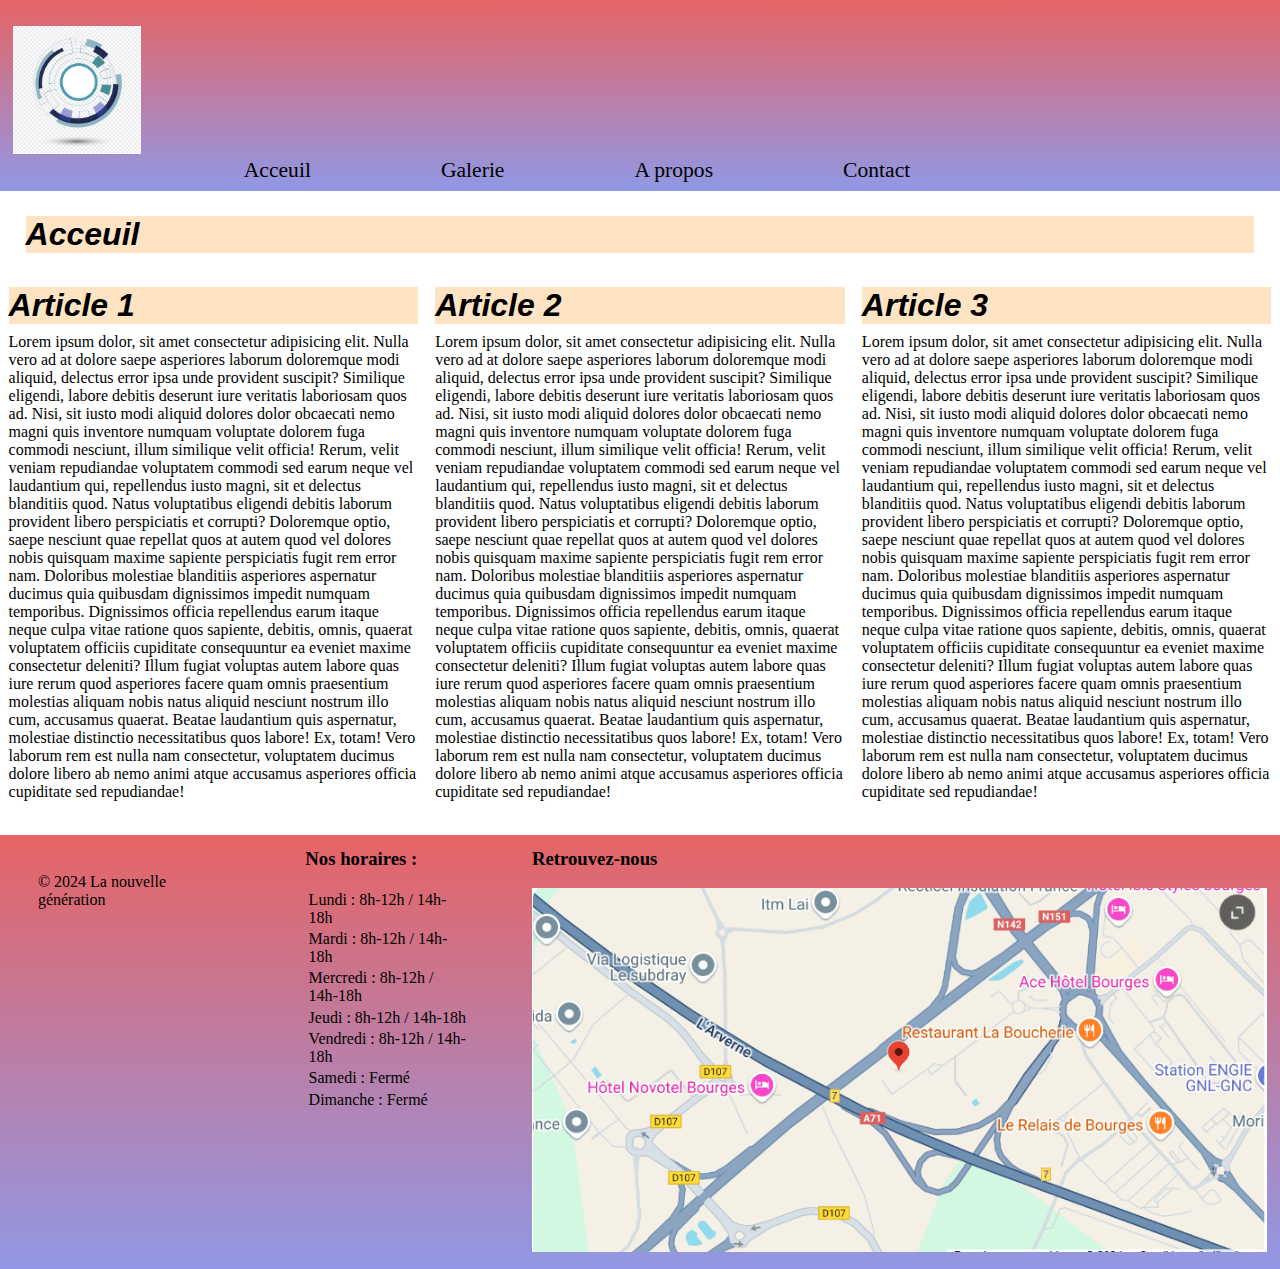
<file: index.html>
<!DOCTYPE html>
<html lang="zxx">
<head>
    <meta charset="UTF-8">
    <meta name="viewport" content="width=device-width, initial-scale=1.0">
    <title>Page d'acceuil</title>
    <link rel="stylesheet" href="style.css">
</head>
<body>
    <header>
        <img src="photos/transparent-logo.jpg" alt="logo de l'entreprise">
        <nav>
            <div class="desktop">
                <ul>
                    <li><a href="index.html" title="acceuil" target="_blank">Acceuil</a></li>
                    <li><a href="galerie.html" title="galerie" target="_blank">Galerie</a></li>
                    <li><a href="apropos.html" title="apropos" target="_blank">A propos</a></li>
                    <li><a href="contact.html" title="contact" target="_blank">Contact</a></li>   
                </ul>
            </div>

            <div class="mobile">
                <select name="mobile" id="mobile">
                    <option value="index.html">Acceuil</option>
                    <option value="galerie.html">Galerie</option>
                    <option value="apropos.html">A propos</option>
                    <option value="contact.html">Contact</option>
                </select>
            </div>
            
        </nav>
    </header>
    
    <main>
        <h1>Acceuil</h1>
        <div class="articles">

        <article class="article1">
            <h2>Article 1</h2>
            <p>Lorem ipsum dolor, sit amet consectetur adipisicing elit. Nulla vero ad at dolore saepe asperiores laborum doloremque modi aliquid, delectus error ipsa unde provident suscipit? Similique eligendi, labore debitis deserunt iure veritatis laboriosam quos ad. Nisi, sit iusto modi aliquid dolores dolor obcaecati nemo magni quis inventore numquam voluptate dolorem fuga commodi nesciunt, illum similique velit officia! Rerum, velit veniam repudiandae voluptatem commodi sed earum neque vel laudantium qui, repellendus iusto magni, sit et delectus blanditiis quod. Natus voluptatibus eligendi debitis laborum provident libero perspiciatis et corrupti? Doloremque optio, saepe nesciunt quae repellat quos at autem quod vel dolores nobis quisquam maxime sapiente perspiciatis fugit rem error nam. Doloribus molestiae blanditiis asperiores aspernatur ducimus quia quibusdam dignissimos impedit numquam temporibus. Dignissimos officia repellendus earum itaque neque culpa vitae ratione quos sapiente, debitis, omnis, quaerat voluptatem officiis cupiditate consequuntur ea eveniet maxime consectetur deleniti? Illum fugiat voluptas autem labore quas iure rerum quod asperiores facere quam omnis praesentium molestias aliquam nobis natus aliquid nesciunt nostrum illo cum, accusamus quaerat. Beatae laudantium quis aspernatur, molestiae distinctio necessitatibus quos labore! Ex, totam! Vero laborum rem est nulla nam consectetur, voluptatem ducimus dolore libero ab nemo animi atque accusamus asperiores officia cupiditate sed repudiandae!</p>
        </article>

        <article class="article2">
            <h2>Article 2</h2>
            <p>Lorem ipsum dolor, sit amet consectetur adipisicing elit. Nulla vero ad at dolore saepe asperiores laborum doloremque modi aliquid, delectus error ipsa unde provident suscipit? Similique eligendi, labore debitis deserunt iure veritatis laboriosam quos ad. Nisi, sit iusto modi aliquid dolores dolor obcaecati nemo magni quis inventore numquam voluptate dolorem fuga commodi nesciunt, illum similique velit officia! Rerum, velit veniam repudiandae voluptatem commodi sed earum neque vel laudantium qui, repellendus iusto magni, sit et delectus blanditiis quod. Natus voluptatibus eligendi debitis laborum provident libero perspiciatis et corrupti? Doloremque optio, saepe nesciunt quae repellat quos at autem quod vel dolores nobis quisquam maxime sapiente perspiciatis fugit rem error nam. Doloribus molestiae blanditiis asperiores aspernatur ducimus quia quibusdam dignissimos impedit numquam temporibus. Dignissimos officia repellendus earum itaque neque culpa vitae ratione quos sapiente, debitis, omnis, quaerat voluptatem officiis cupiditate consequuntur ea eveniet maxime consectetur deleniti? Illum fugiat voluptas autem labore quas iure rerum quod asperiores facere quam omnis praesentium molestias aliquam nobis natus aliquid nesciunt nostrum illo cum, accusamus quaerat. Beatae laudantium quis aspernatur, molestiae distinctio necessitatibus quos labore! Ex, totam! Vero laborum rem est nulla nam consectetur, voluptatem ducimus dolore libero ab nemo animi atque accusamus asperiores officia cupiditate sed repudiandae!</p>
        </article>

        <article class="article3">
            <h2>Article 3</h2>
            <p>Lorem ipsum dolor, sit amet consectetur adipisicing elit. Nulla vero ad at dolore saepe asperiores laborum doloremque modi aliquid, delectus error ipsa unde provident suscipit? Similique eligendi, labore debitis deserunt iure veritatis laboriosam quos ad. Nisi, sit iusto modi aliquid dolores dolor obcaecati nemo magni quis inventore numquam voluptate dolorem fuga commodi nesciunt, illum similique velit officia! Rerum, velit veniam repudiandae voluptatem commodi sed earum neque vel laudantium qui, repellendus iusto magni, sit et delectus blanditiis quod. Natus voluptatibus eligendi debitis laborum provident libero perspiciatis et corrupti? Doloremque optio, saepe nesciunt quae repellat quos at autem quod vel dolores nobis quisquam maxime sapiente perspiciatis fugit rem error nam. Doloribus molestiae blanditiis asperiores aspernatur ducimus quia quibusdam dignissimos impedit numquam temporibus. Dignissimos officia repellendus earum itaque neque culpa vitae ratione quos sapiente, debitis, omnis, quaerat voluptatem officiis cupiditate consequuntur ea eveniet maxime consectetur deleniti? Illum fugiat voluptas autem labore quas iure rerum quod asperiores facere quam omnis praesentium molestias aliquam nobis natus aliquid nesciunt nostrum illo cum, accusamus quaerat. Beatae laudantium quis aspernatur, molestiae distinctio necessitatibus quos labore! Ex, totam! Vero laborum rem est nulla nam consectetur, voluptatem ducimus dolore libero ab nemo animi atque accusamus asperiores officia cupiditate sed repudiandae!</p>
        </article>
        </div>
        

    </main>

    <footer>
        <p>&copy; 2024 La nouvelle génération</p>
        <section class="horaire">
            <h3>Nos horaires :</h3><br>
            <p>Lundi : 8h-12h / 14h-18h</p>
            <p>Mardi : 8h-12h / 14h-18h</p>
            <p>Mercredi : 8h-12h / 14h-18h</p>
            <p>Jeudi : 8h-12h / 14h-18h</p>
            <p>Vendredi : 8h-12h / 14h-18h</p>
            <p>Samedi : Fermé</p>
            <p>Dimanche : Fermé</p>
        </section>

        <section class="map">
            <h3>Retrouvez-nous</h3><br>
            <img src="photos/maps.PNG" alt="Notre local" usemap="#maps">
            <map name="maps">
            <area shape="rect" coords="0,0,100,100" href="https://g.co/kgs/kKCw4eo" alt="Google maps">
            </map>
        </section>

        

        
    </footer>
</body>
</html>
</file>
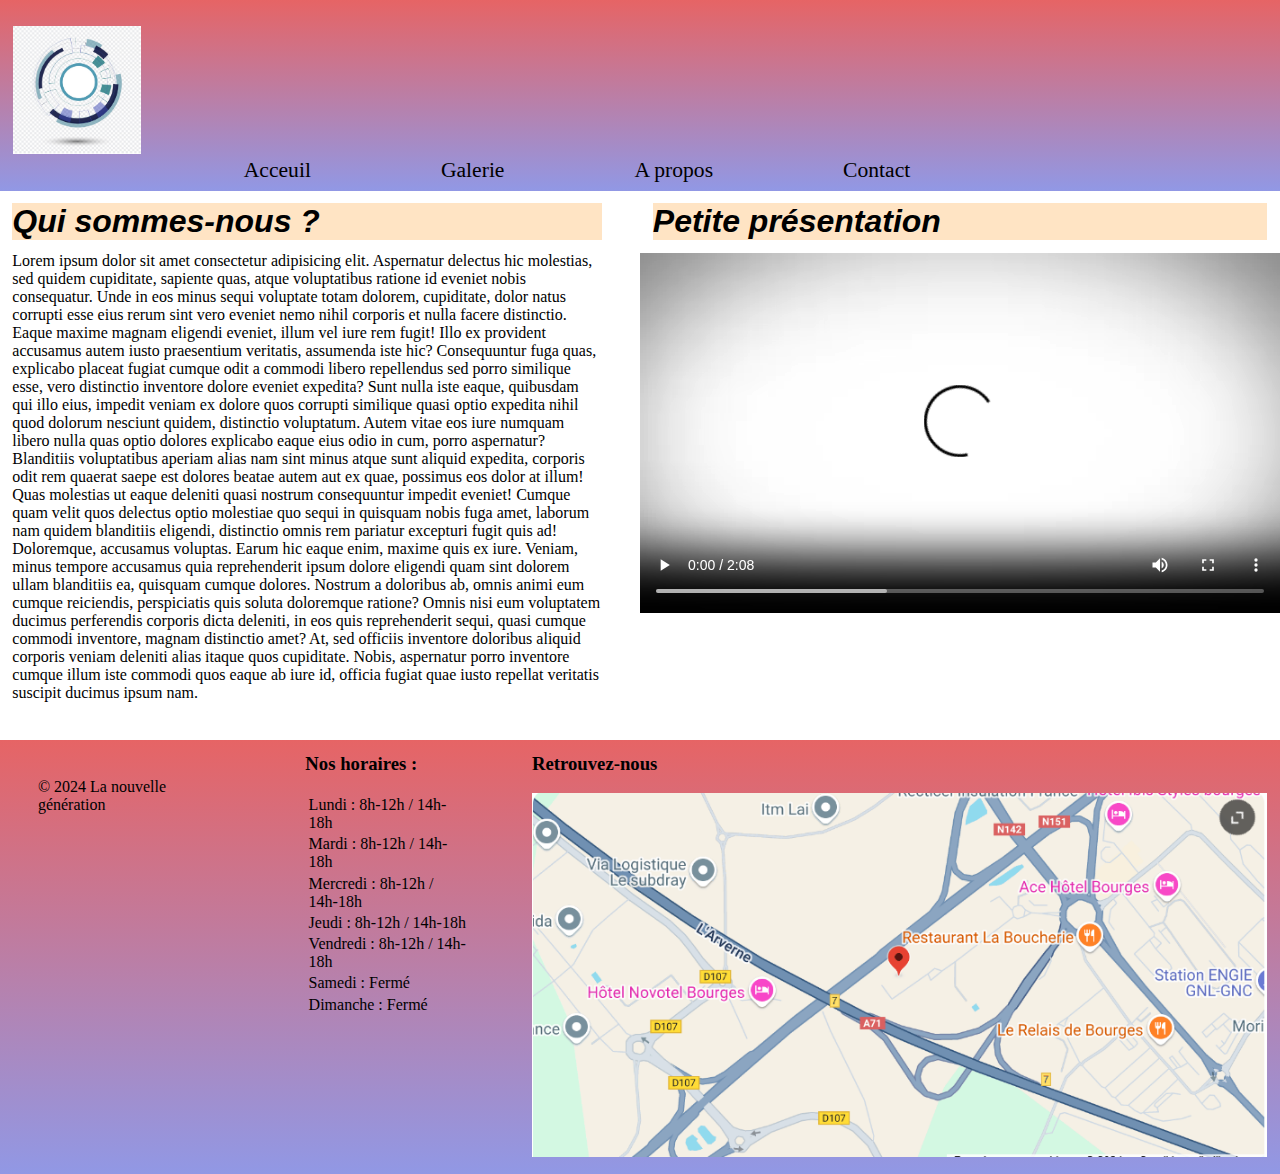
<file: apropos.html>
<!DOCTYPE html>
<html lang="zxx">
<head>
    <meta charset="UTF-8">
    <meta name="viewport" content="width=device-width, initial-scale=1.0">
    <title>A propos</title>
    <link rel="stylesheet" href="style.css">
</head>
<body>
    <header>
        <img src="photos/transparent-logo.jpg" alt="logo de l'entreprise">
        <nav>
            <div class="desktop">
                <ul>
                    <li><a href="index.html" title="acceuil" target="_blank">Acceuil</a></li>
                    <li><a href="galerie.html" title="galerie" target="_blank">Galerie</a></li>
                    <li><a href="apropos.html" title="apropos" target="_blank">A propos</a></li>
                    <li><a href="contact.html" title="contact" target="_blank">Contact</a></li>   
                </ul>
            </div>

            <div class="mobile">
                <select name="mobile" id="mobile">
                    <option value="index.html">Acceuil</option>
                    <option value="galerie.html">Galerie</option>
                    <option value="apropos.html">A propos</option>
                    <option value="contact.html">Contact</option>
                </select>
            </div>
            
        </nav>
    </header>
   
        
    <main>
        <section class="apropos">
            
            <div class="article4">
                <h1>Qui sommes-nous ?</h1>
                <p>Lorem ipsum dolor sit amet consectetur adipisicing elit. Aspernatur delectus hic molestias, sed quidem cupiditate, sapiente quas, atque voluptatibus ratione id eveniet nobis consequatur. Unde in eos minus sequi voluptate totam dolorem, cupiditate, dolor natus corrupti esse eius rerum sint vero eveniet nemo nihil corporis et nulla facere distinctio. Eaque maxime magnam eligendi eveniet, illum vel iure rem fugit! Illo ex provident accusamus autem iusto praesentium veritatis, assumenda iste hic? Consequuntur fuga quas, explicabo placeat fugiat cumque odit a commodi libero repellendus sed porro similique esse, vero distinctio inventore dolore eveniet expedita? Sunt nulla iste eaque, quibusdam qui illo eius, impedit veniam ex dolore quos corrupti similique quasi optio expedita nihil quod dolorum nesciunt quidem, distinctio voluptatum. Autem vitae eos iure numquam libero nulla quas optio dolores explicabo eaque eius odio in cum, porro aspernatur? Blanditiis voluptatibus aperiam alias nam sint minus atque sunt aliquid expedita, corporis odit rem quaerat saepe est dolores beatae autem aut ex quae, possimus eos dolor at illum! Quas molestias ut eaque deleniti quasi nostrum consequuntur impedit eveniet! Cumque quam velit quos delectus optio molestiae quo sequi in quisquam nobis fuga amet, laborum nam quidem blanditiis eligendi, distinctio omnis rem pariatur excepturi fugit quis ad! Doloremque, accusamus voluptas. Earum hic eaque enim, maxime quis ex iure. Veniam, minus tempore accusamus quia reprehenderit ipsum dolore eligendi quam sint dolorem ullam blanditiis ea, quisquam cumque dolores. Nostrum a doloribus ab, omnis animi eum cumque reiciendis, perspiciatis quis soluta doloremque ratione? Omnis nisi eum voluptatem ducimus perferendis corporis dicta deleniti, in eos quis reprehenderit sequi, quasi cumque commodi inventore, magnam distinctio amet? At, sed officiis inventore doloribus aliquid corporis veniam deleniti alias itaque quos cupiditate. Nobis, aspernatur porro inventore cumque illum iste commodi quos eaque ab iure id, officia fugiat quae iusto repellat veritatis suscipit ducimus ipsum nam.</p>
            </div>

            <div class="video">
                <h2>Petite présentation</h2>
                <video controls>
                    <source  src="video/video.mp4" type="video/mp4">
                    <source  src="video/video.ogg" type="video/ogg">
                    Votre navigateur ne supporte pas l'élément vidéo.
        
                </video>
            </div>
        </section>
        
    </main>

    <footer>
        <p>&copy; 2024 La nouvelle génération</p>
        <section class="horaire">
            <h3>Nos horaires :</h3><br>
            <p>Lundi : 8h-12h / 14h-18h</p>
            <p>Mardi : 8h-12h / 14h-18h</p>
            <p>Mercredi : 8h-12h / 14h-18h</p>
            <p>Jeudi : 8h-12h / 14h-18h</p>
            <p>Vendredi : 8h-12h / 14h-18h</p>
            <p>Samedi : Fermé</p>
            <p>Dimanche : Fermé</p>
        </section>

        <section class="map">
            <h3>Retrouvez-nous</h3><br>
            <img src="photos/maps.PNG" alt="Notre local" usemap="#maps">
            <map name="maps">
            <area shape="rect" coords="0,0,100,100" href="https://g.co/kgs/kKCw4eo" alt="Google maps">
            </map>
        </section>
    </footer>

</body>
</html>
</file>
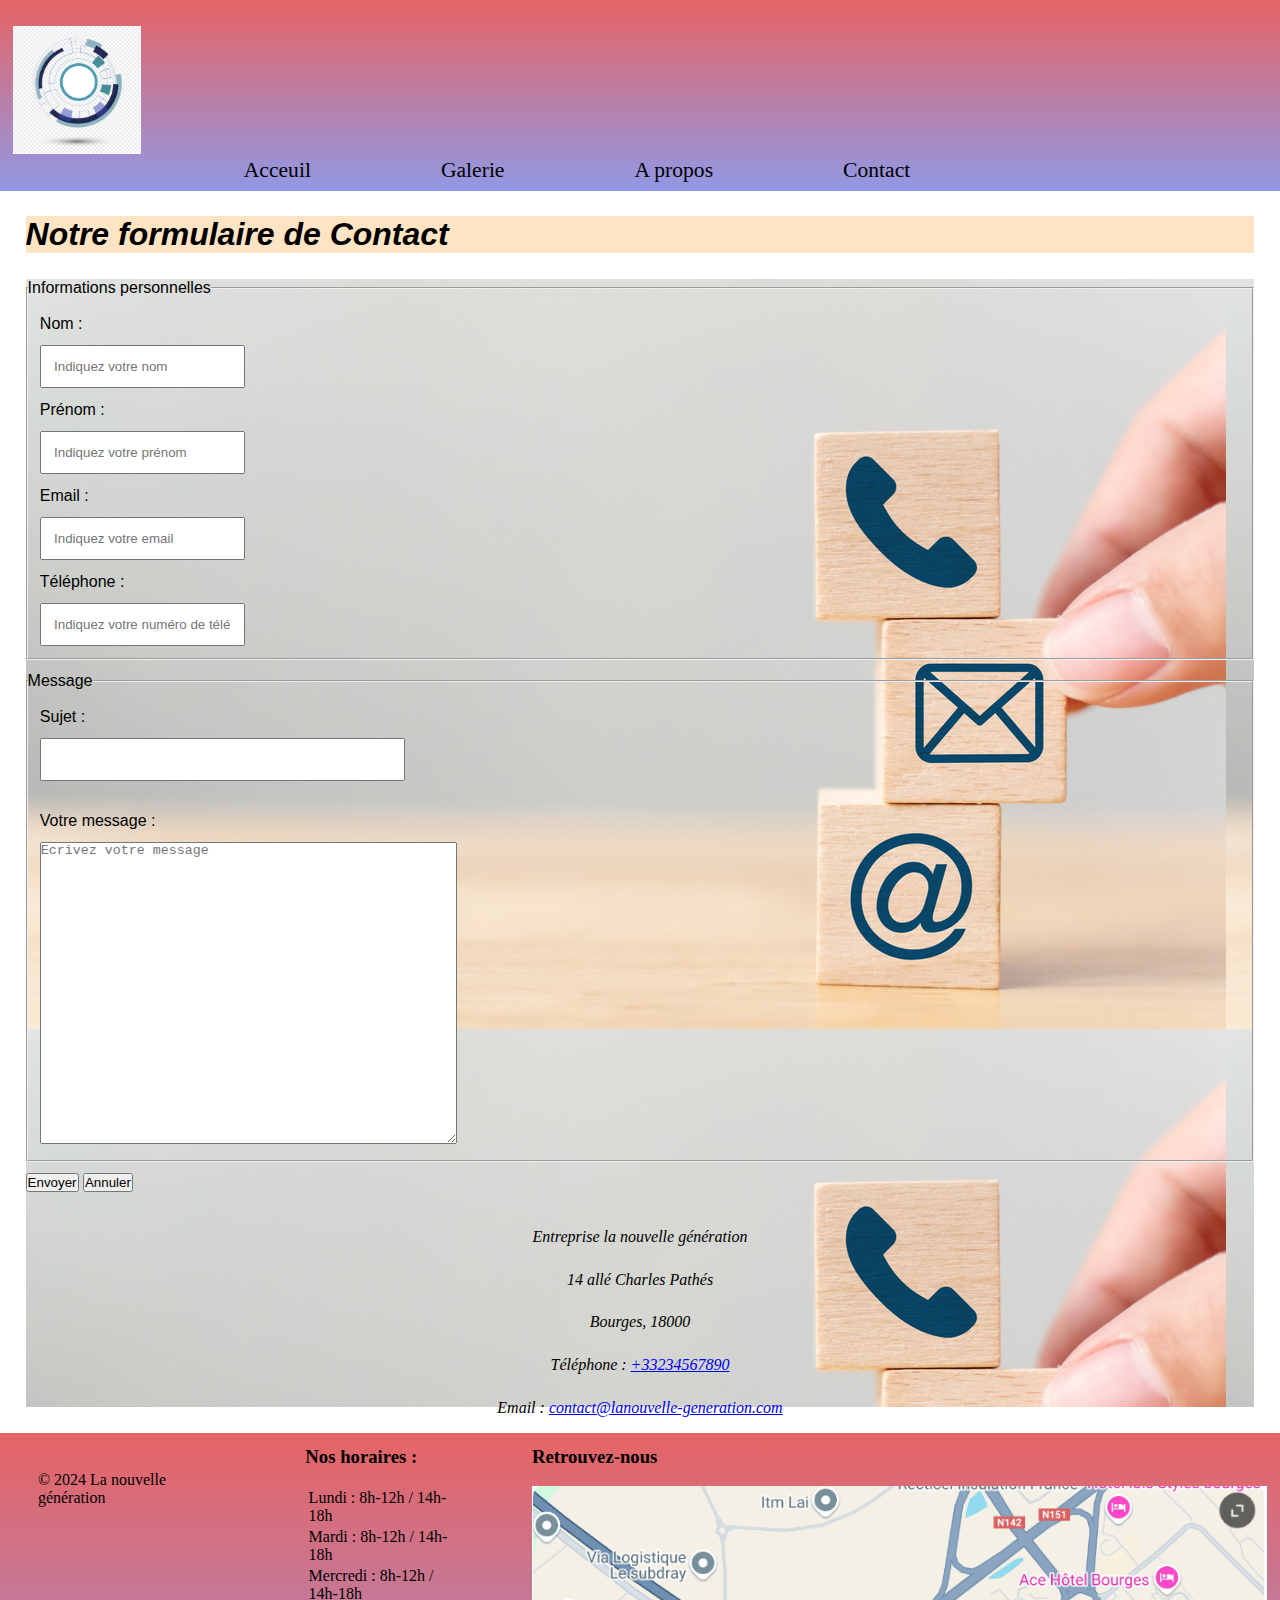
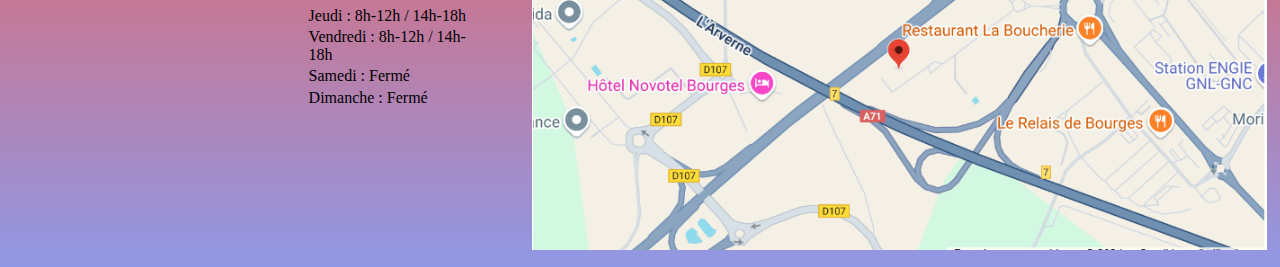
<file: contact.html>
<!DOCTYPE html>
<html lang="en">
<head>
    <meta charset="UTF-8">
    <meta name="viewport" content="width=device-width, initial-scale=1.0">
    <title>Contact</title>
    <link rel="stylesheet" href="style.css">
</head>
<body>
    <header>
        <img src="photos/transparent-logo.jpg" alt="logo de l'entreprise">
        <nav>
            <div class="desktop">
                <ul>
                    <li><a href="index.html" title="acceuil" target="_blank">Acceuil</a></li>
                    <li><a href="galerie.html" title="galerie" target="_blank">Galerie</a></li>
                    <li><a href="apropos.html" title="apropos" target="_blank">A propos</a></li>
                    <li><a href="contact.html" title="contact" target="_blank">Contact</a></li>   
                </ul>
            </div>

            <div class="mobile">
                <select name="mobile" id="mobile">
                    <option value="index.html">Acceuil</option>
                    <option value="galerie.html">Galerie</option>
                    <option value="apropos.html">A propos</option>
                    <option value="contact.html">Contact</option>
                </select>
            </div>
            
        </nav>
    </header>
    

    <main>
        
            <h1>Notre formulaire de Contact</h1>
        <form action="contact.php" method="post" enctype="multipart/form-data">
            <fieldset>
                <legend>Informations personnelles</legend><br>
                <div class="nom">
                    <label for="nom">Nom :</label><br>
                    <input type="text" name="nom" id="nom" required placeholder="Indiquez votre nom">
                </div>

                <div class="prenom">
                    <label for="prenom">Prénom :</label><br>
                <input type="text" name="prenom" id="prenom" required placeholder="Indiquez votre prénom">
                </div>

                <div class="email">
                    <label for="email">Email :</label><br>
                    <input type="email" name="email" id="email"  required placeholder="Indiquez votre email">

                </div>

                <div class="tel">
                    <label for="tel">Téléphone :</label><br>
                    <input type="tel" name="tel" id="tel"  required placeholder="Indiquez votre numéro de téléphone">

                </div>
            </fieldset>
                

            <fieldset>
                  <legend>Message</legend><br>
                <div class="sujet">
                    <label for="sujet">Sujet :</label><br>
                    <input type="text" name="sujet" id="sujet">
                </div><br>
                        
            
                <div class="message">
                    <label for="message">Votre message :</label><br>
                    <textarea name="message" id="message" cols="50" rows="20" required placeholder="Ecrivez votre message"></textarea>
        
                 </div>
                </fieldset>

                <div class="bouton">
                    <button type="submit" name="submit">Envoyer</button>
                    <button type="reset">Annuler</button>
                </div>

                <div class="adresse">
                    <address>
                        <p>Entreprise la nouvelle génération</p>
                        <p>14 allé Charles Pathés</p>
                        <p>Bourges, 18000</p>
                        <p>Téléphone : <a href="tel:+3320234567890">+33234567890</a></p>
                        <p>Email : <a href="mailto:contact@lanouvelle-generation.com">contact@lanouvelle-generation.com</a></p>
        
                    </address>
                </div>
        </form>
    </main>

    <footer>
        <p>&copy; 2024 La nouvelle génération</p>
        <section class="horaire">
            <h3>Nos horaires :</h3><br>
            <p>Lundi : 8h-12h / 14h-18h</p>
            <p>Mardi : 8h-12h / 14h-18h</p>
            <p>Mercredi : 8h-12h / 14h-18h</p>
            <p>Jeudi : 8h-12h / 14h-18h</p>
            <p>Vendredi : 8h-12h / 14h-18h</p>
            <p>Samedi : Fermé</p>
            <p>Dimanche : Fermé</p>
        </section>

        <section class="map">
            <h3>Retrouvez-nous</h3><br>
            <img src="photos/maps.PNG" alt="Notre local" usemap="#maps">
            <map name="maps">
            <area shape="rect" coords="0,0,100,100" href="https://g.co/kgs/kKCw4eo" alt="Google maps">
            </map>
        </section>
    </footer>
</body>
</html>
</file>
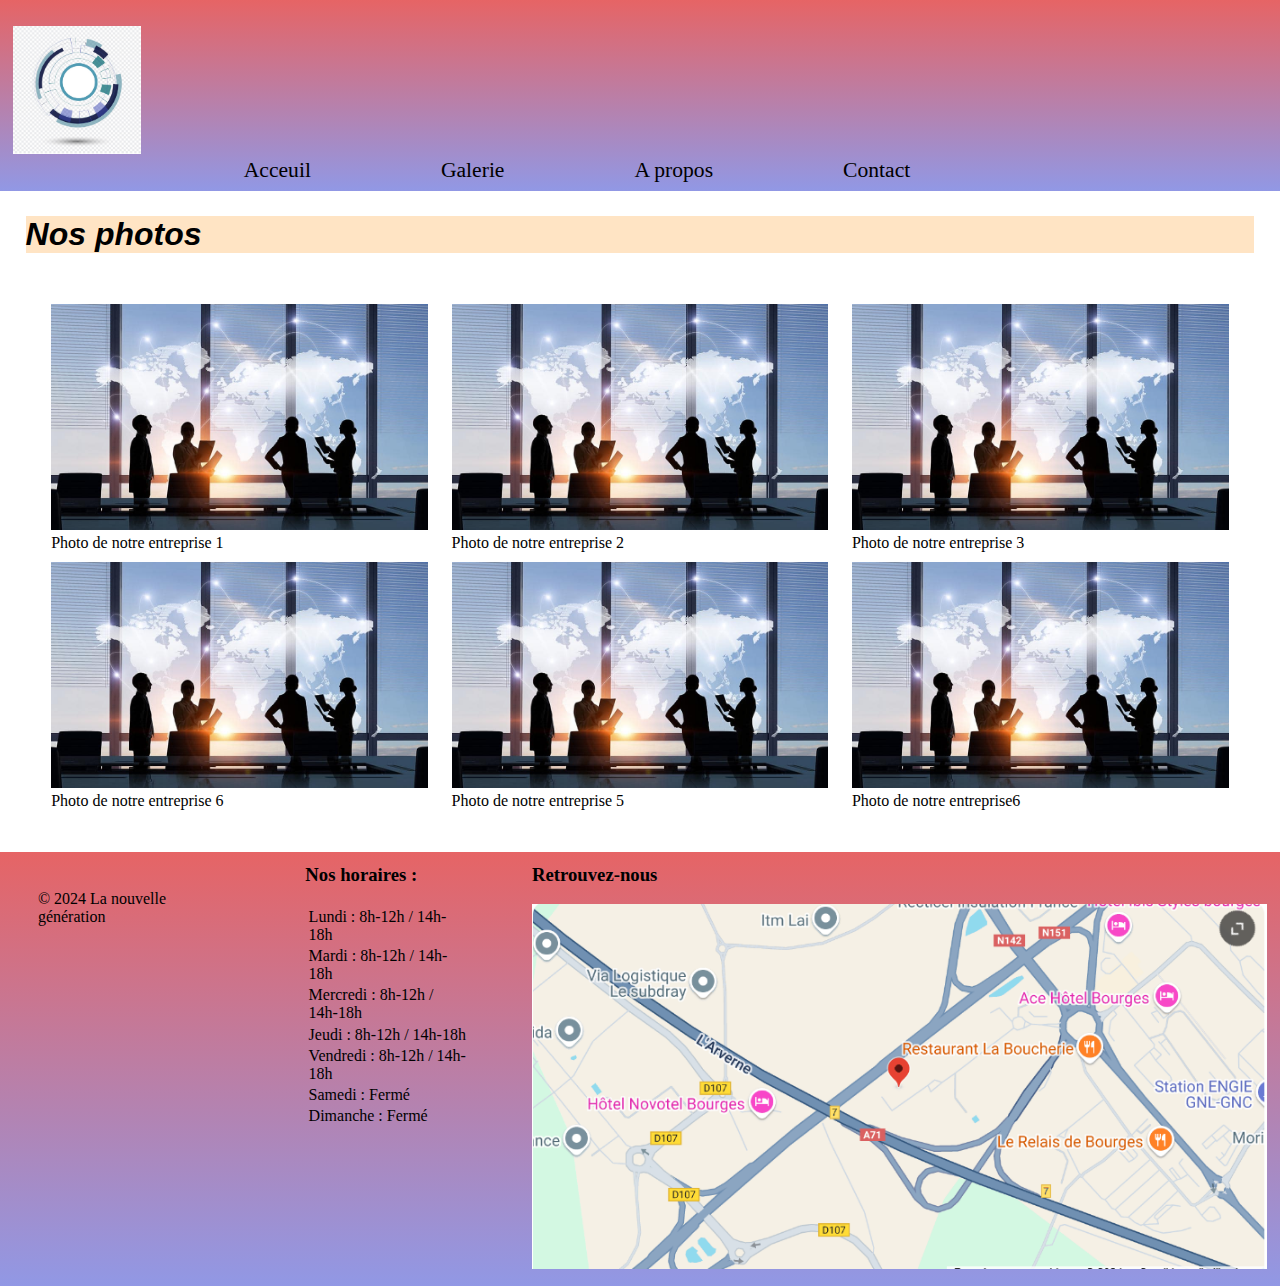
<file: galerie.html>
<!DOCTYPE html>
<html lang="en">
<head>
    <meta charset="UTF-8">
    <meta name="viewport" content="width=device-width, initial-scale=1.0">
    <title>Galerie</title>
    <link rel="stylesheet" href="style.css">
</head>
<body>
    <header>
        <img src="photos/transparent-logo.jpg" alt="logo de l'entreprise">
        <nav>
            <div class="desktop">
                <ul>
                    <li><a href="index.html" title="acceuil" target="_blank">Acceuil</a></li>
                    <li><a href="galerie.html" title="galerie" target="_blank">Galerie</a></li>
                    <li><a href="apropos.html" title="apropos" target="_blank">A propos</a></li>
                    <li><a href="contact.html" title="contact" target="_blank">Contact</a></li>   
                </ul>
            </div>

            <div class="mobile">
                <select name="mobile" id="mobile">
                    <option value="index.html">Acceuil</option>
                    <option value="galerie.html">Galerie</option>
                    <option value="apropos.html">A propos</option>
                    <option value="contact.html">Contact</option>
                </select>
            </div>
            
        </nav>
    </header>
    

    <main>
        <h1>Nos photos</h1>
        <div class="photos">
            <figure class="photo1">
                <img src="photos/entreprise.jpg" alt="Notre entreprise">
                <figcaption>Photo de notre entreprise 1</figcaption>
            </figure>
    
                <figure class="photo2">
                    <img src="photos/entreprise.jpg" alt="Notre entreprise">
                    <figcaption>Photo de notre entreprise 2</figcaption>
                </figure> 
    
           
            <figure class="photo3">
                <img src="photos/entreprise.jpg" alt="Notre entreprise">
                <figcaption>Photo de notre entreprise 3</figcaption>
            </figure>
    
           
                <figure class="photo4">
                    <img src="photos/entreprise.jpg" alt="Notre entreprise">
                    <figcaption>Photo de notre entreprise 6</figcaption>
                </figure>

    
          
            <figure class="photo5">
                <img src="photos/entreprise.jpg" alt="Notre entreprise">
                <figcaption>Photo de notre entreprise 5</figcaption>
            </figure>
    
                <figure class="photo6">
                    <img src="photos/entreprise.jpg" alt="Notre entreprise">
                    <figcaption>Photo de notre entreprise6</figcaption>
                </figure>
        </div>
        
    </main>

    <footer>
        <p>&copy; 2024 La nouvelle génération</p>
        <section class="horaire">
            <h3>Nos horaires :</h3><br>
            <p>Lundi : 8h-12h / 14h-18h</p>
            <p>Mardi : 8h-12h / 14h-18h</p>
            <p>Mercredi : 8h-12h / 14h-18h</p>
            <p>Jeudi : 8h-12h / 14h-18h</p>
            <p>Vendredi : 8h-12h / 14h-18h</p>
            <p>Samedi : Fermé</p>
            <p>Dimanche : Fermé</p>
        </section>

        <section class="map">
            <h3>Retrouvez-nous</h3><br>
            <img src="photos/maps.PNG" alt="Notre local" usemap="#maps">
            <map name="maps">
            <area shape="rect" coords="0,0,100,100" href="https://g.co/kgs/kKCw4eo" alt="Google maps">
            </map>
        </section>
    </footer>

    
    
</body>
</html>
</file>
<file: style.css>
*{
    margin: 0;
    padding: 0;
}

header{
    background: linear-gradient(#e66465, #9198e5);
}

nav{
    display: flex;
    justify-content: space-around;
    align-items: center;
    gap: 10%;
    
}

header li{
    list-style-type: none;
     display: inline-block;
    color: black;
    font-size: large;
    margin-bottom: 1%;
    margin-right: 7em;
}

li a{
    color: black;
    text-decoration: none;
    font-size: larger;
}

li a:hover{
    background-color: yellow;
    color: red;
}

header img{
    padding-top: 2%;
    padding-left: 1%;
    width: 10%;

}



@media (max-width: 768px){
    header{
        width: 100%;
        display: flex;
        flex-direction: column;

    }

}


footer{
    display: flex;
    justify-content: space-between;
    flex: 2;
    gap: 5%;
    background: linear-gradient(#e66465, #9198e5);
    margin-top: 2%;
    padding: 1%;
}

footer img{
    width: 100%;
}



@media (max-width: 768px){
    footer{
        width: 100%;
        display: flex;
        flex-direction: column;
        margin-top: 30%;
    }
}

@media (max-width:768px){
    .desktop{
        display: none;
    }
}

@media (min-width: 769px){
    .mobile{
        display:none ;
    }
}


/* page d'acceuil */

.articles{
    display: grid;
    grid-template-columns: 1fr 1fr 1fr;
}


h1{
    background-color: bisque;
    margin: 2%;
    font-family: Arial;
    font-style: oblique;
    font-weight: bold;
    font-size: xx-large;
    background-color: bisque;
   
}

h2{
    background-color: bisque;
    margin: 2%;
    font-family: Arial;
    font-style: oblique;
    font-weight: bold;
    font-size: xx-large;
    background-color: bisque;
   
}

p{
    margin: 2%;
    font-family:'Times New Roman';
   
}

@media (max-width:768px) {
    .articles{
        display: grid;
        grid-template-columns: 1fr;
        gap: 2%;
    }
    
}

/* Page Galerie */

 
.photos{
   display: grid;
   grid-template-columns: 1fr 1fr  1fr;
   grid-template-rows: auto auto;
   margin: 2%;
   padding: 2%;
   gap: 2%;
}

.photos img{
    width: 100%;

}

.photos figure img:hover{
    box-shadow: 3px 10px 20px red;
    transform: scale(1.1);

}

.photos figure figcaption:hover{
    background-color: gold;
}

@media (max-width: 768px){
     .photos{
        width: 100%;
        display: grid;
        gap: 0%;
        grid-template-areas: 
        "h2"
        "photo1"
        "photo2"
        "photo3"
        "photo4"
        "photo5"
        "photo6";
        grid-template-columns: 1fr;
}  
}

/* Page Apropos */

.apropos{
    display: grid;
    gap: 2%;
    grid-template-columns: 1fr 1fr;
    grid-template-rows: auto auto;

}


@media (max-width: 768px){
    .apropos{
        grid-template-columns: 1fr;
        grid-template-rows: auto;
        gap: 10%;
}
}


/* Page de contact */

form{
    
    display: grid;
    color: black;
    font-family: Arial, Helvetica, sans-serif;
    gap: 1%;
    margin: 2%;
    background-image: url(photos/contact-photo.jpeg);
}

label{
    
    margin: 1%;
}

.nom input{
    padding: 1%;
    margin: 1%;

}


.nom input:hover{
    box-shadow: 3px 10px 30px yellow;
    transform:scale(1.1)
}

.prenom input{
    padding: 1%;
    margin: 1%;

}

.prenom input:hover{
    box-shadow: 3px 10px 30px yellow;
    transform:scale(1.1)
}

.email input{
    padding: 1%;
    margin: 1%;

}

.email input:hover{
    box-shadow: 3px 10px 30px yellow;
    transform:scale(1.1)
}

.tel input{
    padding: 1%;
    margin: 1%;

}

.tel input:hover{
    box-shadow: 3px 10px 30px yellow;
    transform:scale(1.1)
}

.sujet input{
    padding-left: 15%;
    padding-bottom: 2%;
    margin: 1%;
}

.sujet input:hover{
    box-shadow: 3px 10px 30px yellow;
    transform:scale(1.1)
}

.message textarea{
    margin: 1%;
}

.message textarea:hover{
    box-shadow: 3px 10px 30px yellow;
    transform:scale(1.1)
}

.adresse{
    text-align: center;

}

@media (max-width: 768px){
    form{
        display: grid;
        grid-template-columns: 1fr;
        background-image: url(photos/contact-photo.jpeg);
    }
}
</file>
